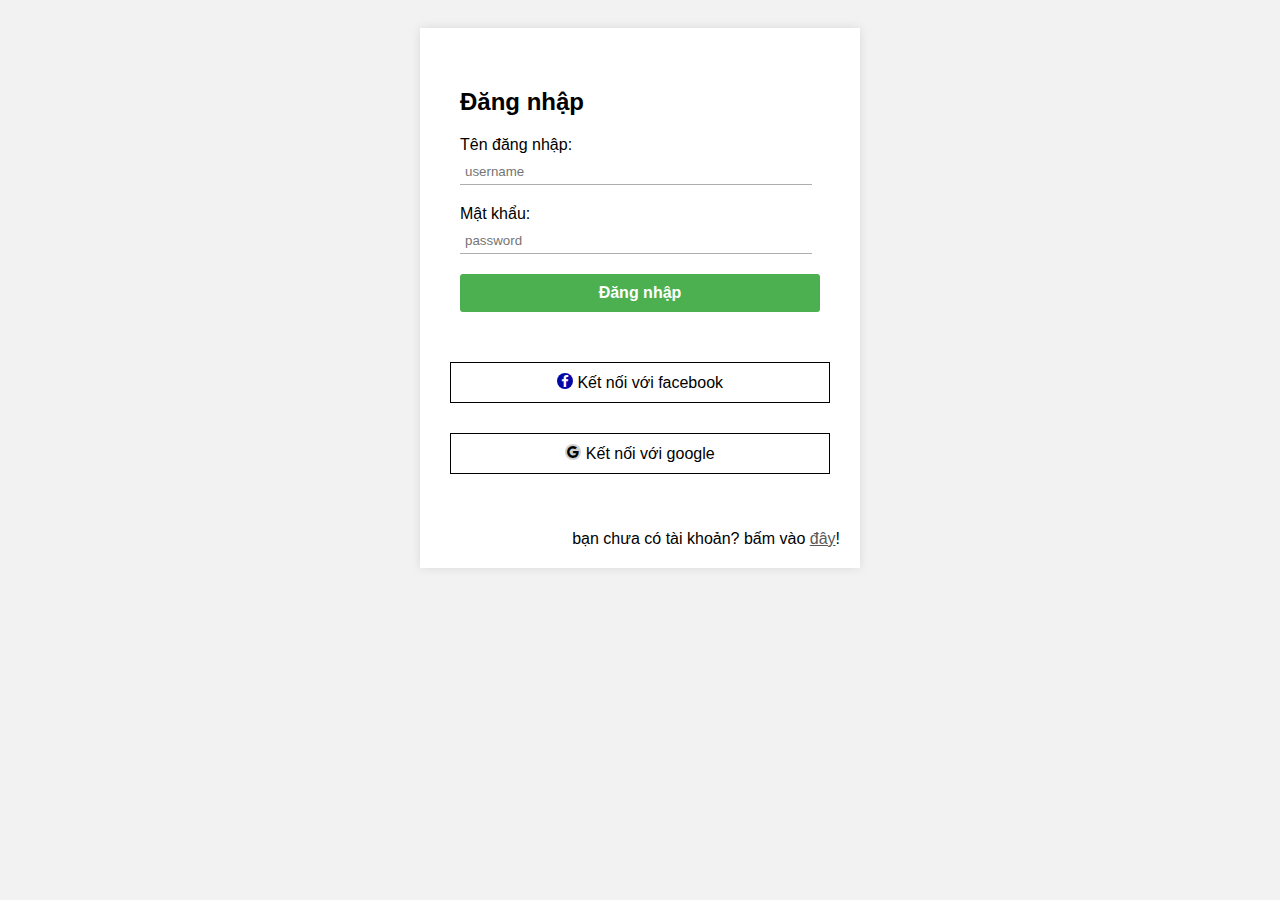
<file: login.html>
<!DOCTYPE html>
<html lang="en">
<head>
    <meta charset="UTF-8">
    <meta name="viewport" content="width=device-width, initial-scale=1.0">
    <link href='https://unpkg.com/boxicons@2.1.4/css/boxicons.min.css' rel='stylesheet'>
    <link rel="stylesheet" href="register-login.css">
    <title>Đăng Nhập</title>
</head>
<body>
    <div class="container">
        <div class="form">
            <h2>Đăng nhập</h2>
            <form>
              <div class="form-group Error">
                <label for="username">Tên đăng nhập:</label>
                <input type="text" id="username" name="username" required placeholder="username">
                <!-- <small>Error</small> -->
                <span></span>
              </div>
              <div class="form-group">
                <label for="password">Mật khẩu:</label>
                <input type="password" id="password" name="password" required placeholder="password">
                <!-- <small>Error</small> -->
                <span></span>
              </div>
              <div class="form-group">
                <button type="submit">Đăng nhập</button>
              </div>
            </form>
        </div>
        <div class="Social-link">
            <div class="Social_auth-form-facebook">
                <a href="#" class="Social Social-facebook">
                    <i class='Social-icon bx bxl-facebook'></i>
                    <span class="text-link">Kết nối với facebook</span>
                </a>
            </div>
            <div class="Social_auth-form-google">
                <a href="#"class="Social Social-goodle">
                    <i class='Social-icon bx bxl-google'  ></i>
                    <span class="text-link">Kết nối với google</span>
                </a>
            </div>
        </div>
        <div class="link-register">
            <p>bạn chưa có tài khoản? bấm vào <a href="register.html">đây</a>!</p>
        </div>
    </div>
</body>
</html>
</file>
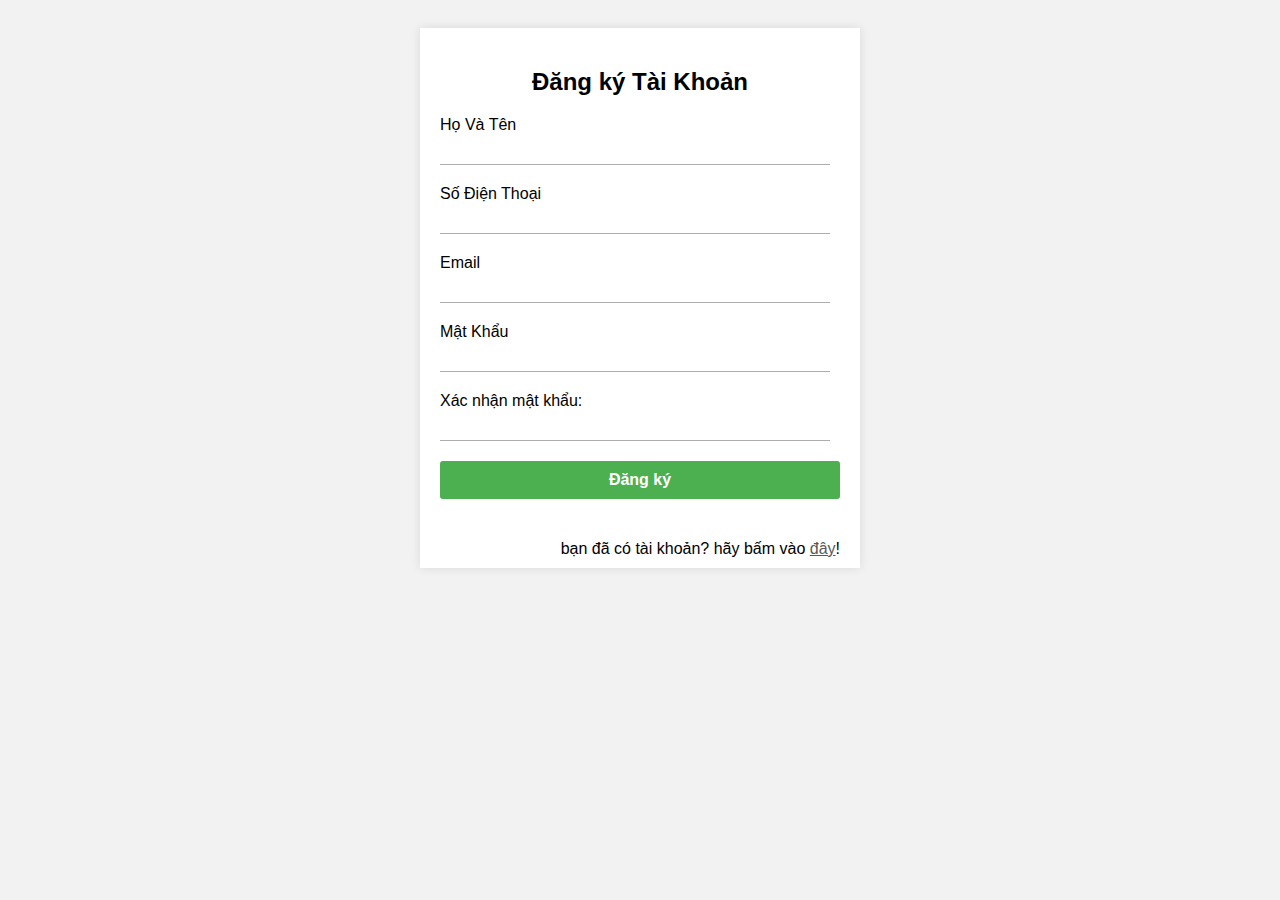
<file: register.html>
<!DOCTYPE html>
<html lang="en">
<head>
    <meta charset="UTF-8">
    <meta name="viewport" content="width=device-width, initial-scale=1.0">
    <link rel="stylesheet" href="register-login.css">
    <title>Đăng Ký</title>
</head>
<body>
    <div class="container-register">
        <h2>Đăng ký Tài Khoản</h2>
        <form>
          <div class="form-group">
            <label for="username">Họ Và Tên</label>
            <input type="text" id="username" name="username" required>
            <span></span>
          </div>
          <div class="form-group">
            <label for="phone">Số Điện Thoại</label>
            <input type="text" id="phone" name="phone" required>
             <span></span>
          </div>
          <div class="form-group">
            <label for="email">Email</label>
            <input type="text" id="email" name="email" required>
             <span></span>
          </div>
          <div class="form-group">
            <label for="password">Mật Khẩu</label>
            <input type="password" id="password" name="password" required>
             <span></span>
          </div>
          <div class="form-group">
            <label for="confirm_password">Xác nhận mật khẩu:</label>
            <input type="password" id="confirm_password" name="confirm_password" required>
             <span></span>
          </div>
          <div class="form-group">
            <button type="submit">Đăng ký</button>
          </div>
          <div class="link-register">
            <h4>bạn đã có tài khoản? hãy bấm vào <a href="login.html" id="back">đây</a>!</h4>
          </div>
        </form>
    </div>
</body>
</html>
</file>
<file: register-login.css>
:root{
  --cuccessr-color: #2691d2;
  --error-color:#e73c3c;
}
body {
    font-family: Arial, sans-serif;
    background-color: #f2f2f2;
    padding: 20px;
  }
  .container-register{
    max-width: 400px;
    height: 500px;
    margin: 0 auto;
    padding: 20px;
    background-color: #fff;
    box-shadow: 0 0 10px rgba(0, 0, 0, 0.1);
    position: relative;
  }
  .container{
    max-width: 400px;
    height: 500px;
    margin: 0 auto;
    padding: 20px;
    background-color: #fff;
    box-shadow: 0 0 10px rgba(0, 0, 0, 0.1);
    position: relative;
  }
  .form {
    max-width: 400px;
    margin: 0 auto;
    background-color: #fff;
    padding: 20px;
  }
  .container-register h2 {
    text-align: center;
  }
  
  .form-group {
    margin-bottom: 20px;
    position: relative;
  }
  
  .form-group label {
    display: block;
    margin-bottom: 5px;
  }
  
  .form-group input {
    width: 95%;
    padding: 5px;
    border:none;
    outline: none;
    border-bottom: 1px solid #adadad;
  }
  
  .form-group button {
    width: 100%;
    padding: 10px;
    background-color: #4caf50;
    border: none;
    color: #fff;
    font-size: 16px;
    font-weight: bold;
    border-radius: 3px;
    cursor: pointer;
  }
  h4{
    font-weight: lighter;
  }
  #back{
    color: #595959;
  }
  .form-group span{
    position: absolute;
    border-bottom: 3px solid var(--cuccessr-color);
    left: 0;
    top: 48px;
    width:0;
    transition: 0.3s;
  }
  .form-group input:focus ~ span{
    width: 100%;
  }
  .form-group .Error small{
    color: var(--error-color);
  }
  .form-group .Error input{
    border-bottom:1px solid var(--error-color);
  }
  .Social{
    text-decoration: none;
    color: black;
  }
  .Social-link{
    padding: 10px;
  }
  .Social_auth-form-facebook{
    margin-bottom: 30px;
    border: 1px solid black;
    padding: 10px;
    background-color: #ffffff;
    text-align: center;
    justify-content: center;
  }
  .bxl-facebook{
    background-color: rgb(0, 8, 169);
    border-radius: 100%;
    color: #ffffff;
  }
  .Social_auth-form-google{
    margin-bottom: 30px;
    border: 1px solid black;
    padding: 10px;
    background-color: #ffffff;
    text-align: center;
    justify-content: center;
  }
  .bxl-google{
    background-color: rgba(194, 194, 194, 0.764);
    border-radius: 100%;
    color: #000000;
  }
  .link-register{
    float: right ;
    display: flex;
  }
  .link-register a{
    /* text-decoration: none; */
    color: #595959;
  }
</file>
